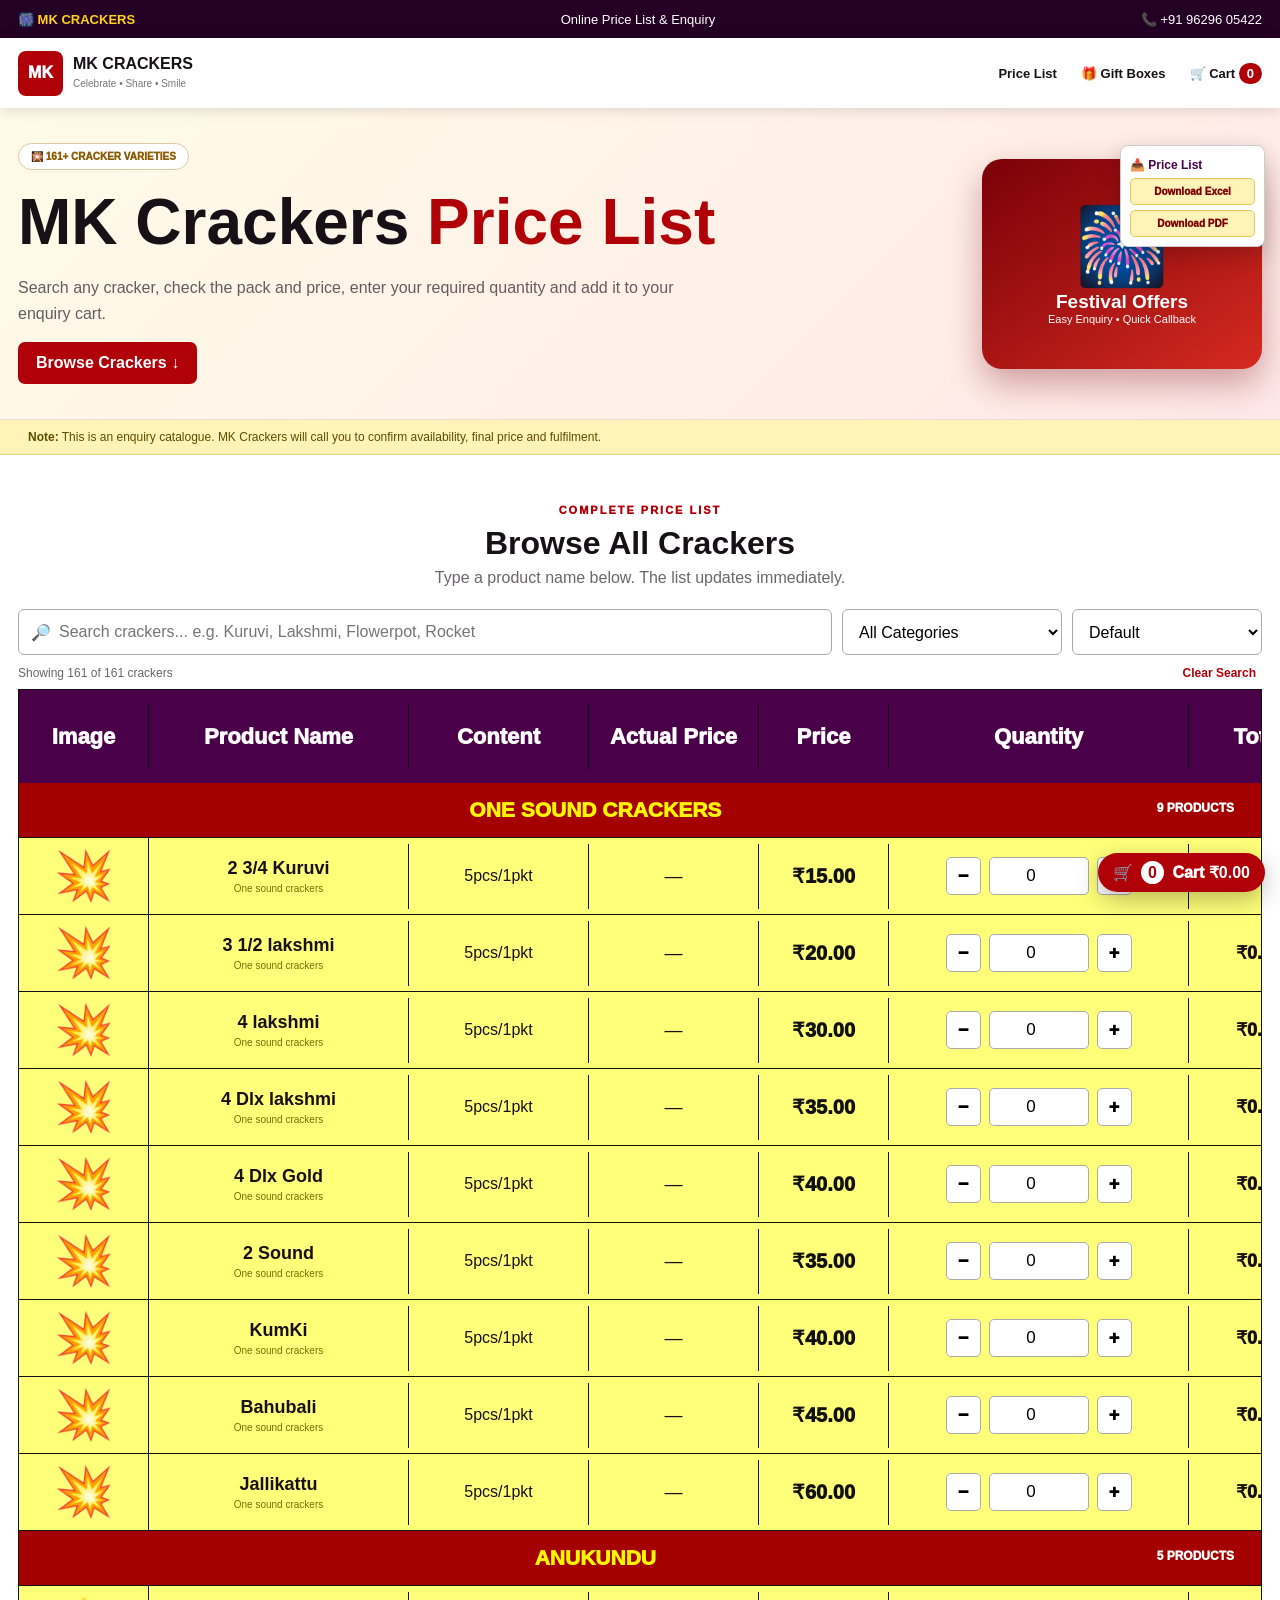
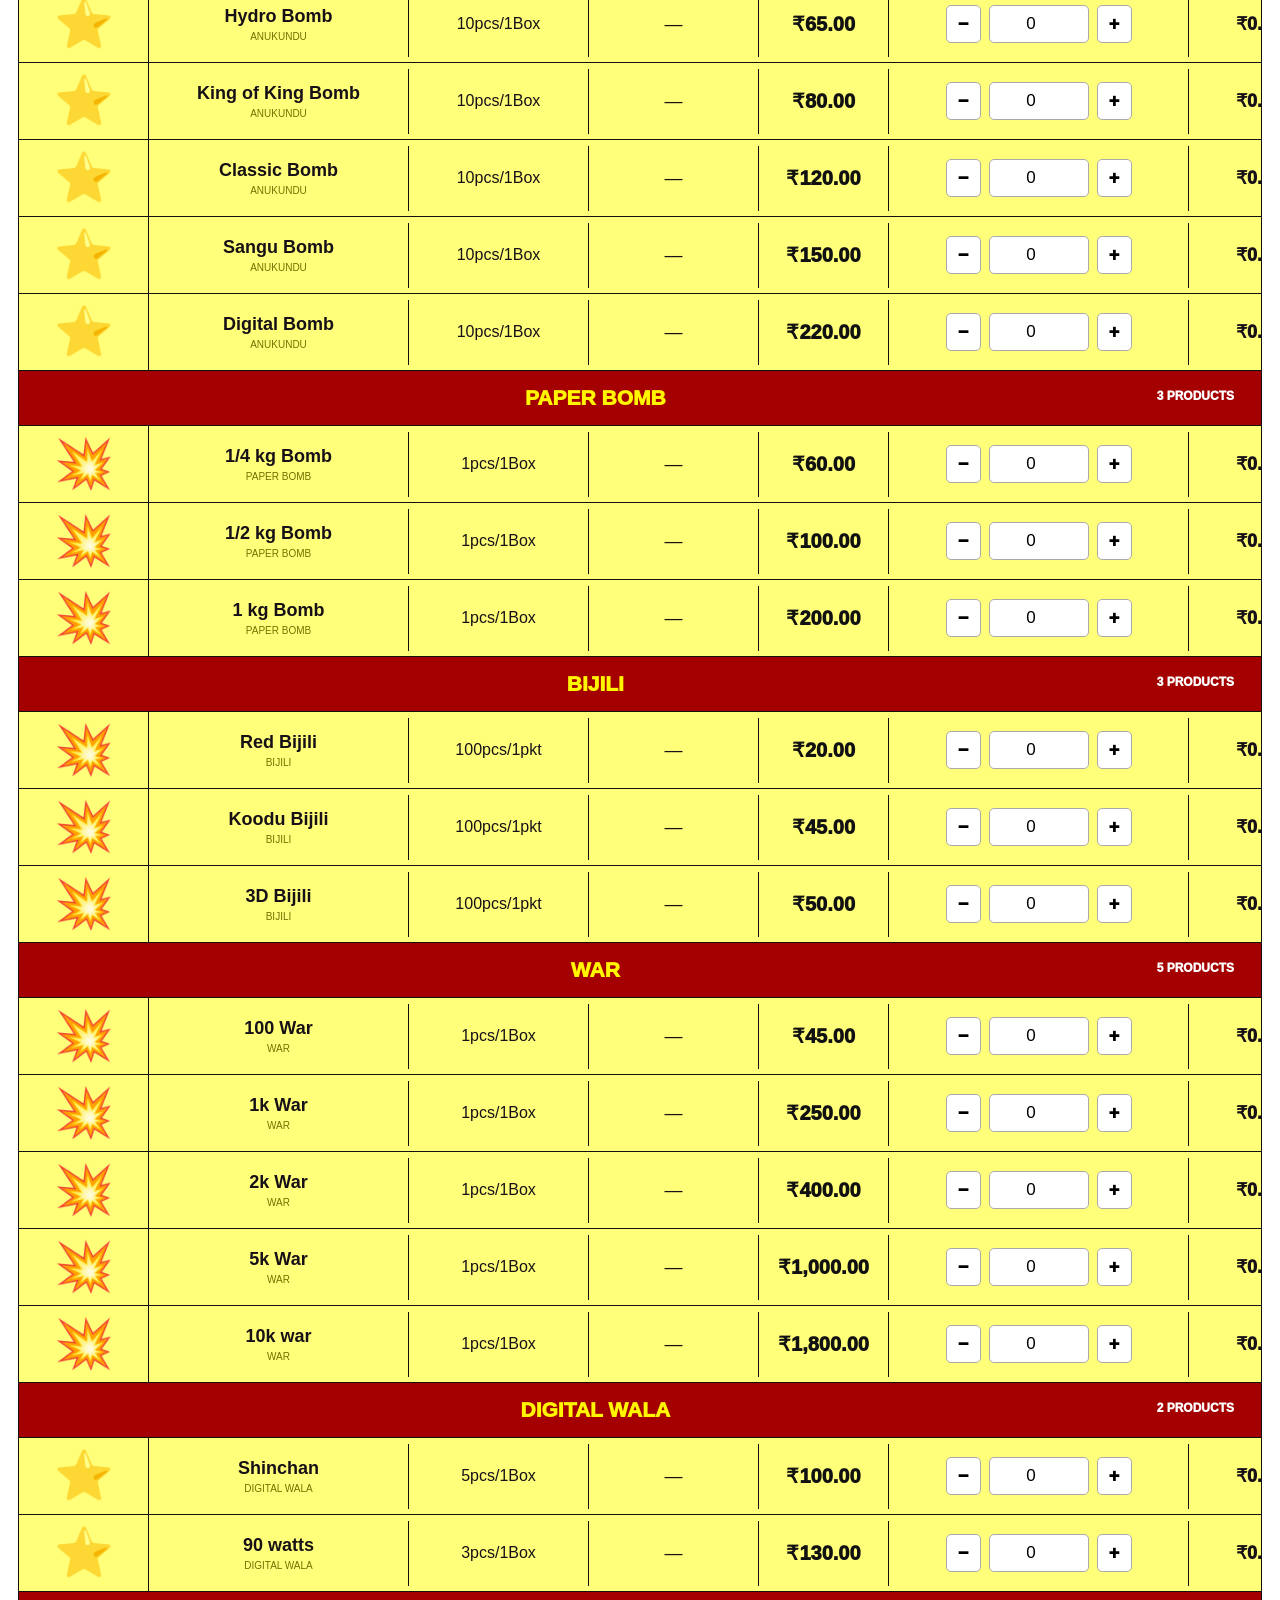
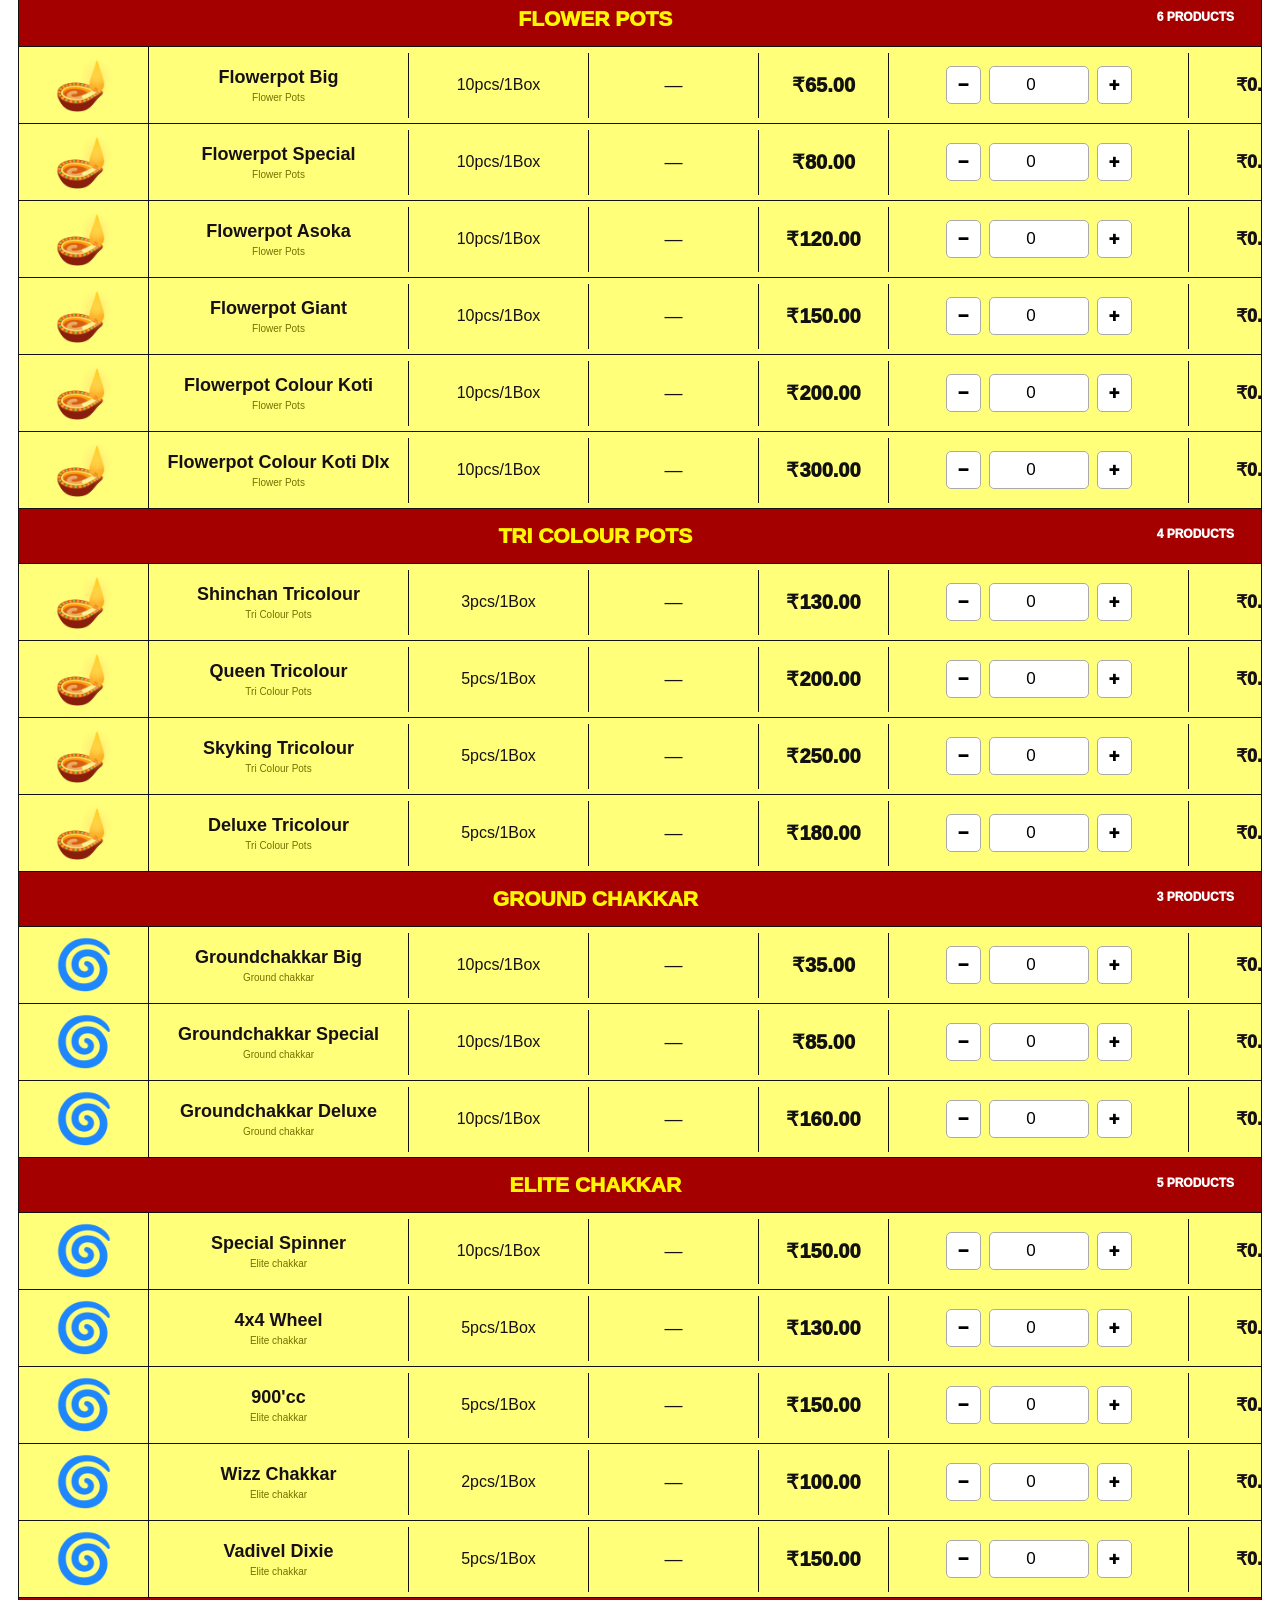
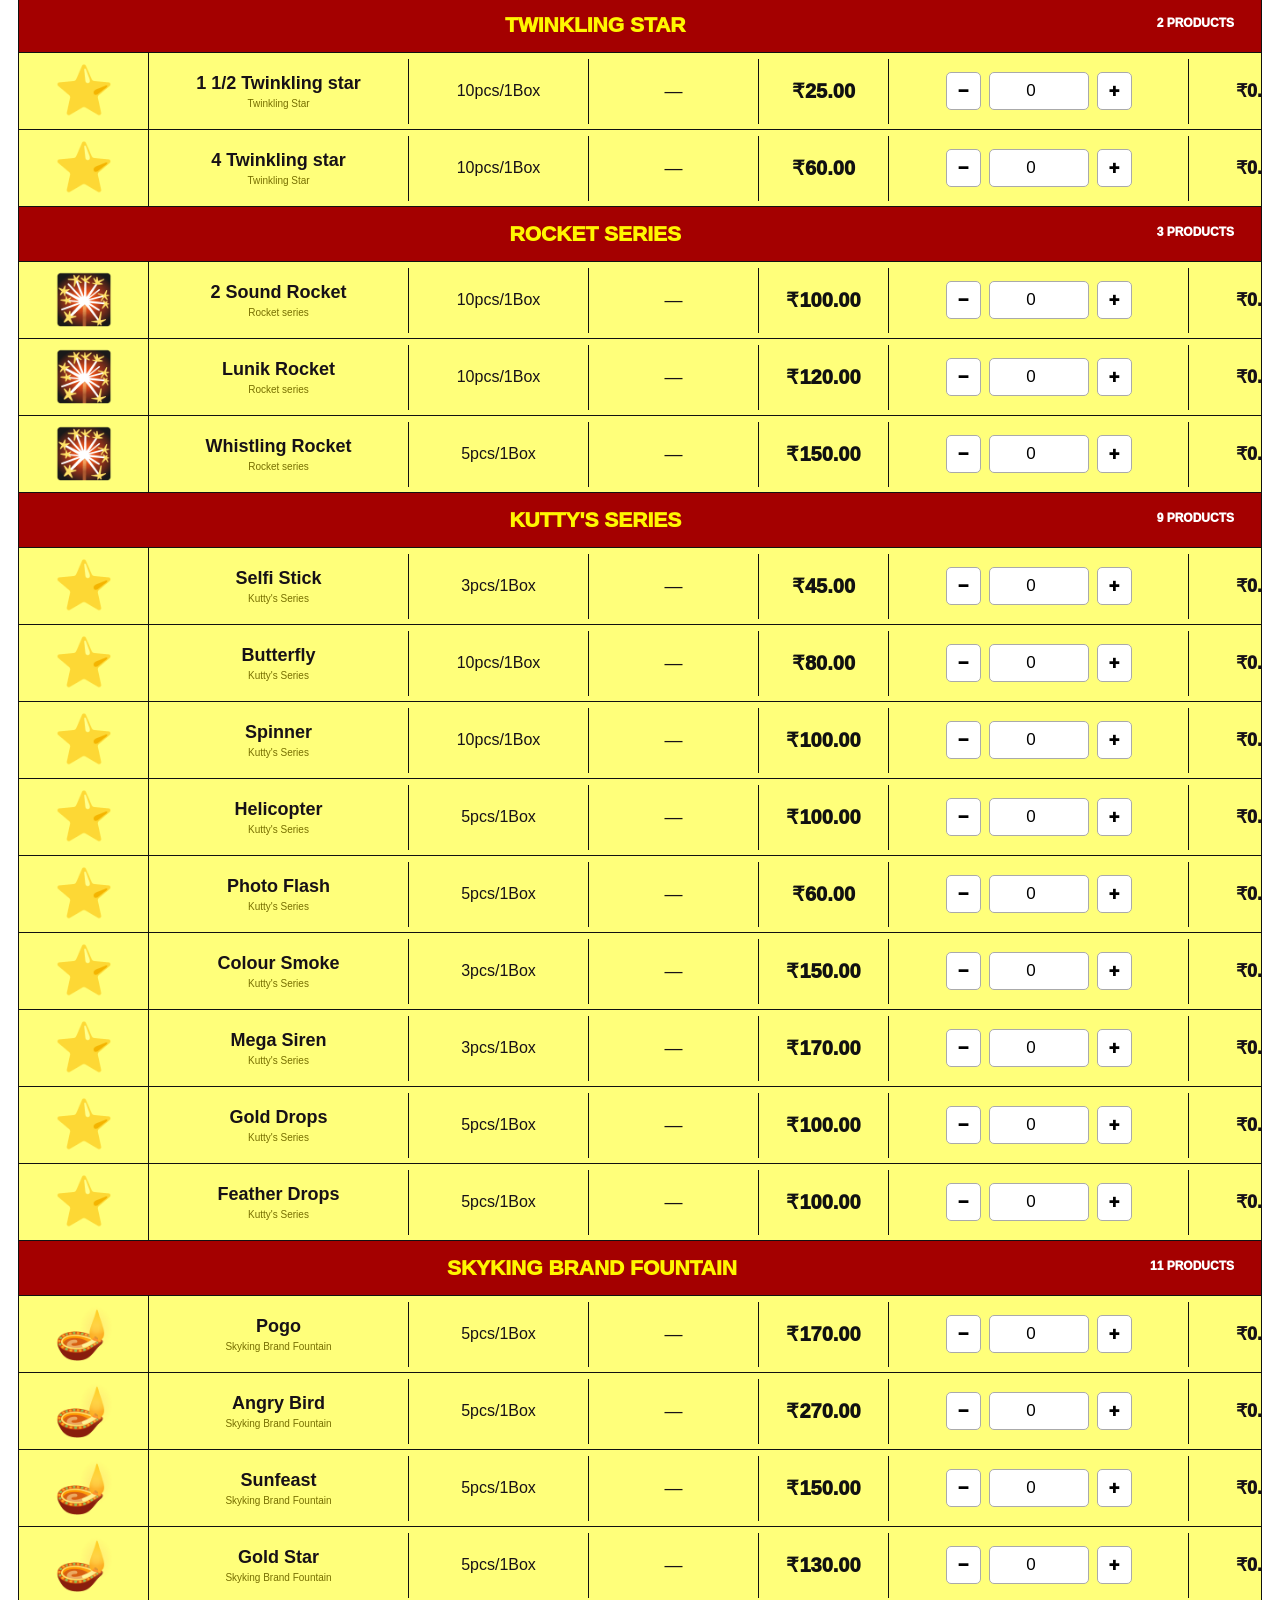
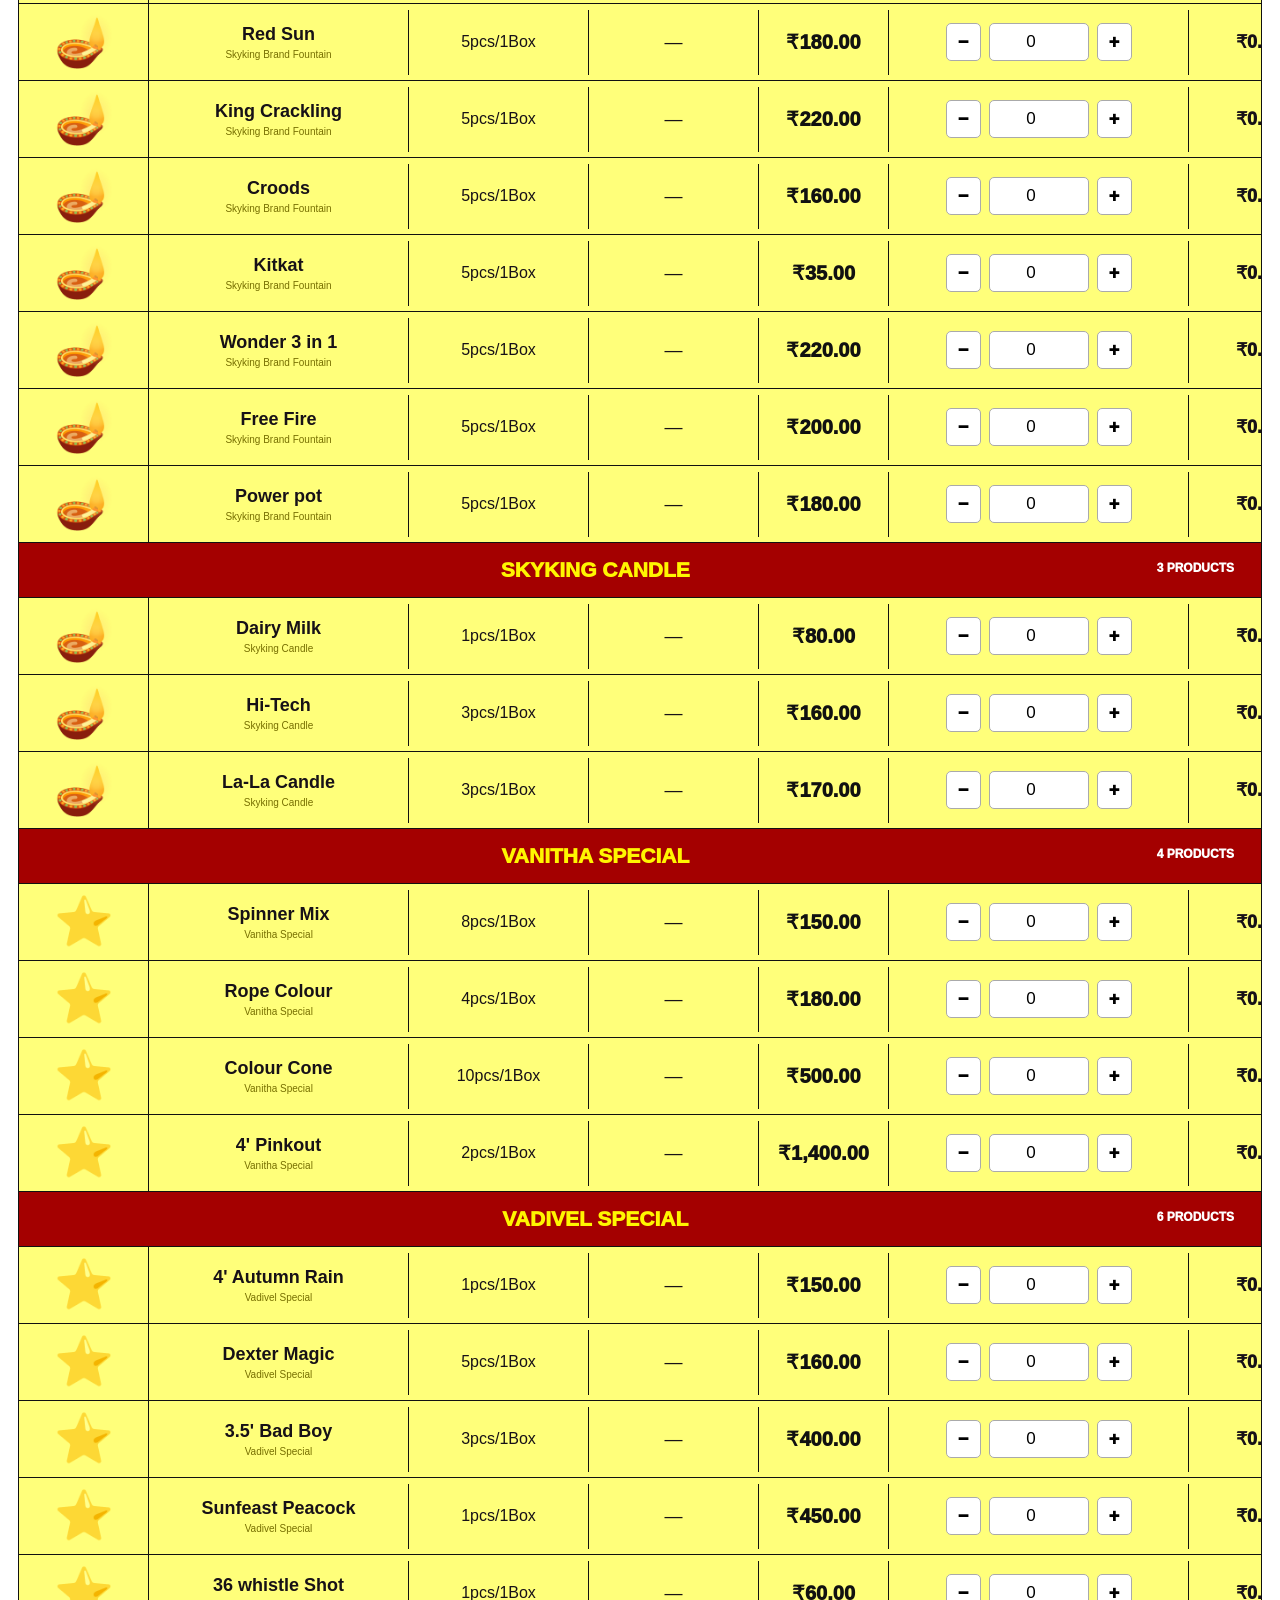
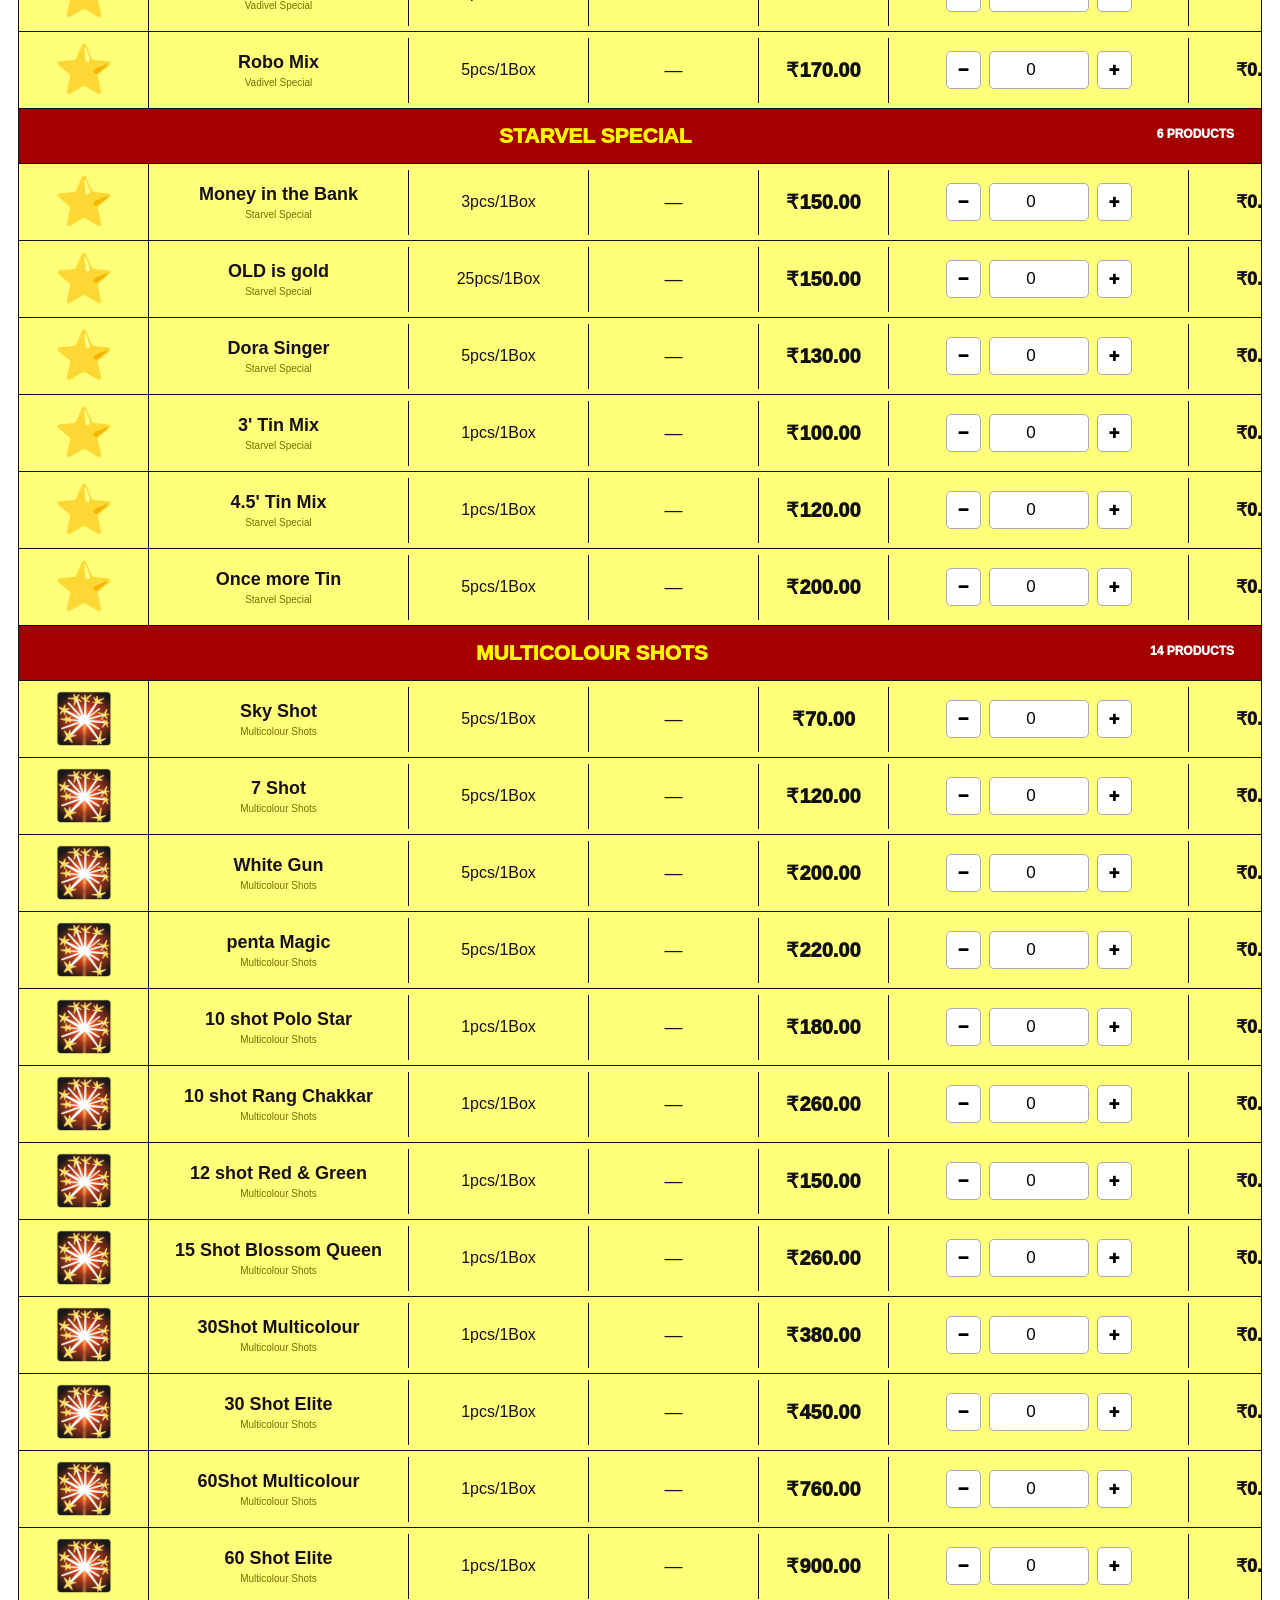
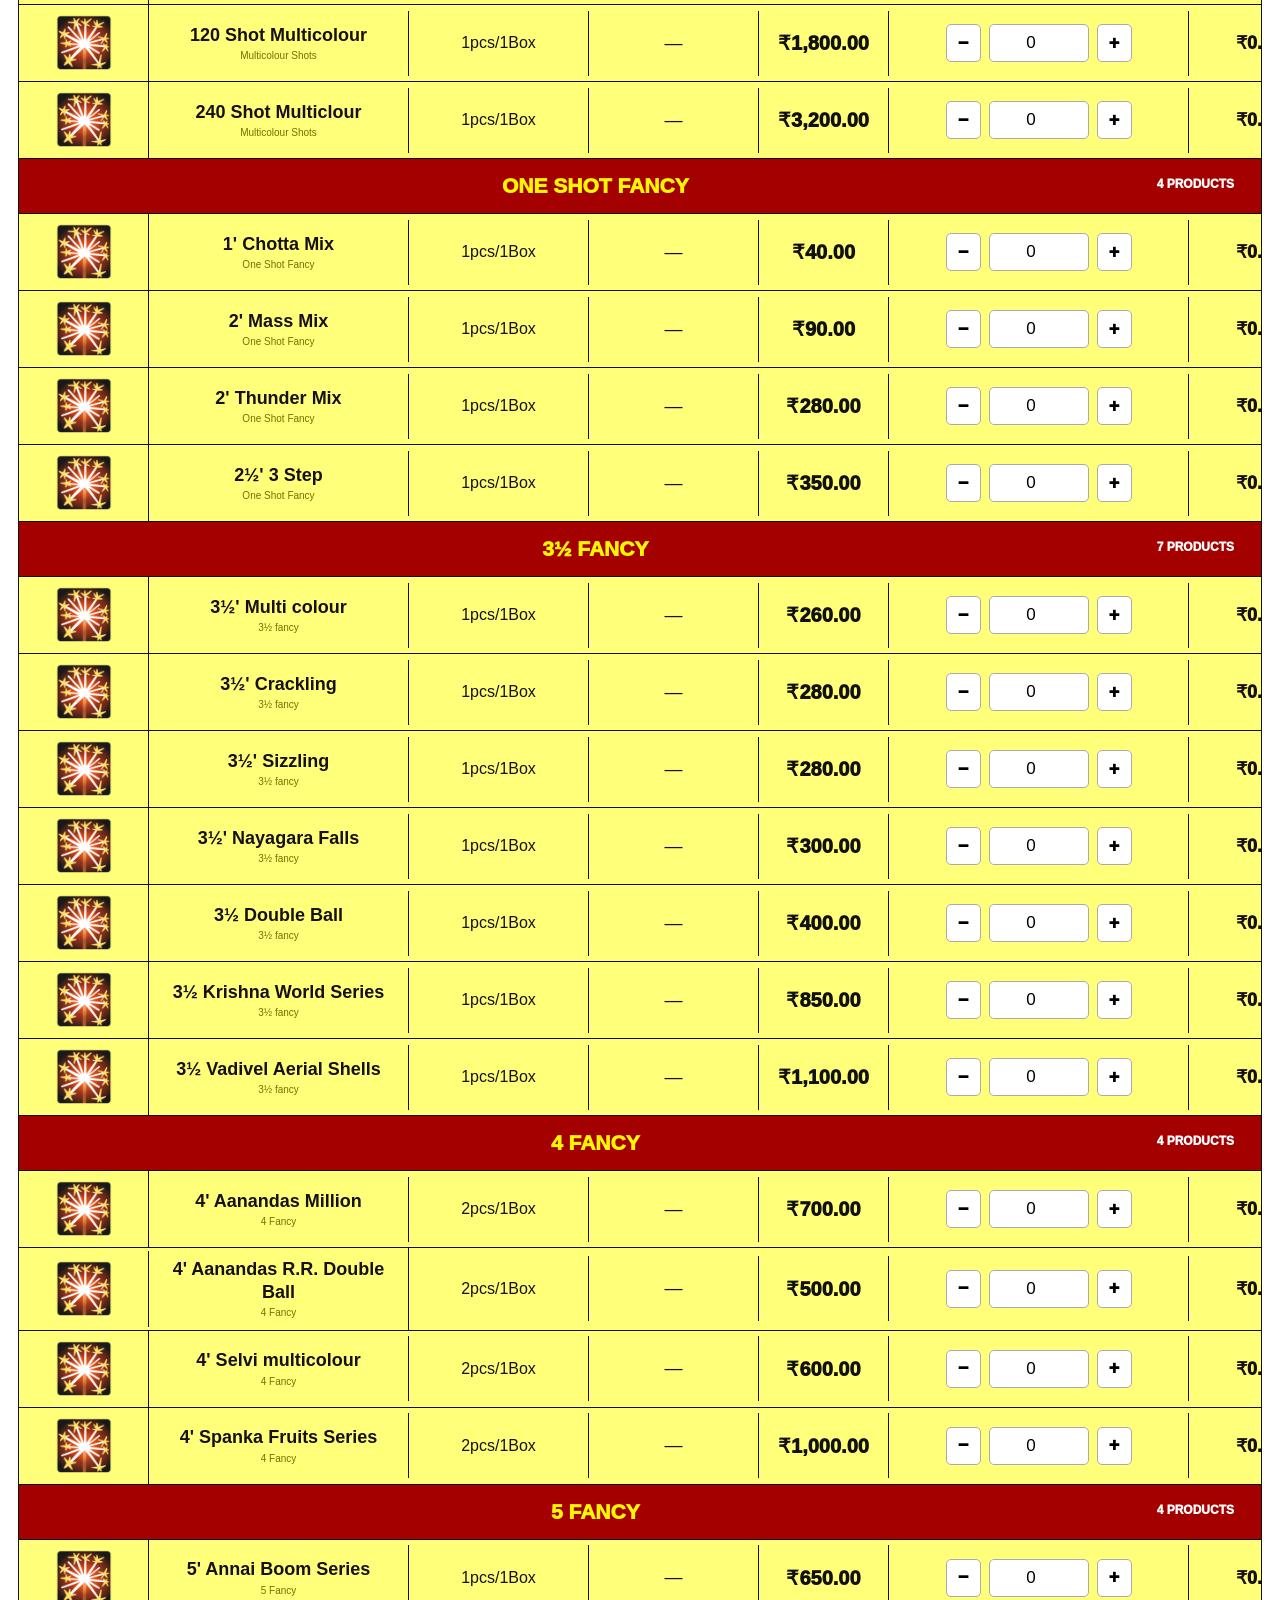
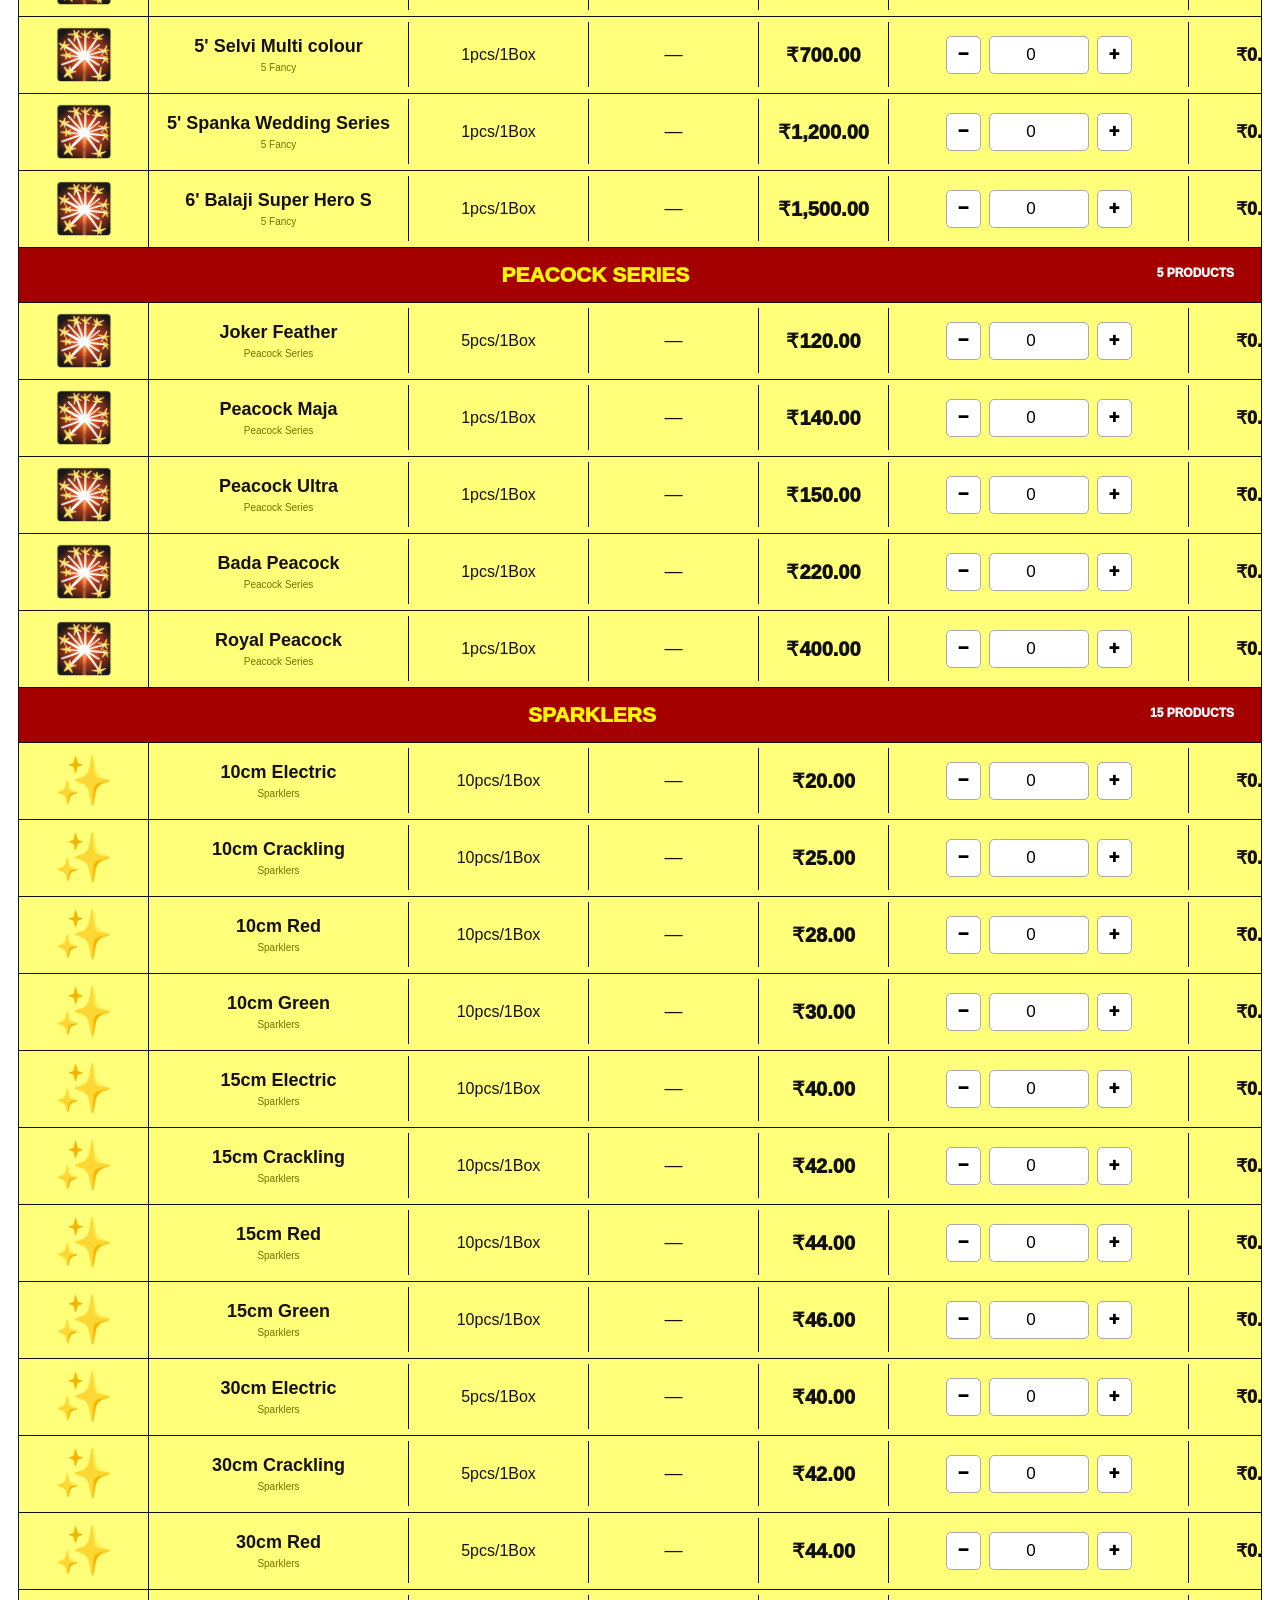
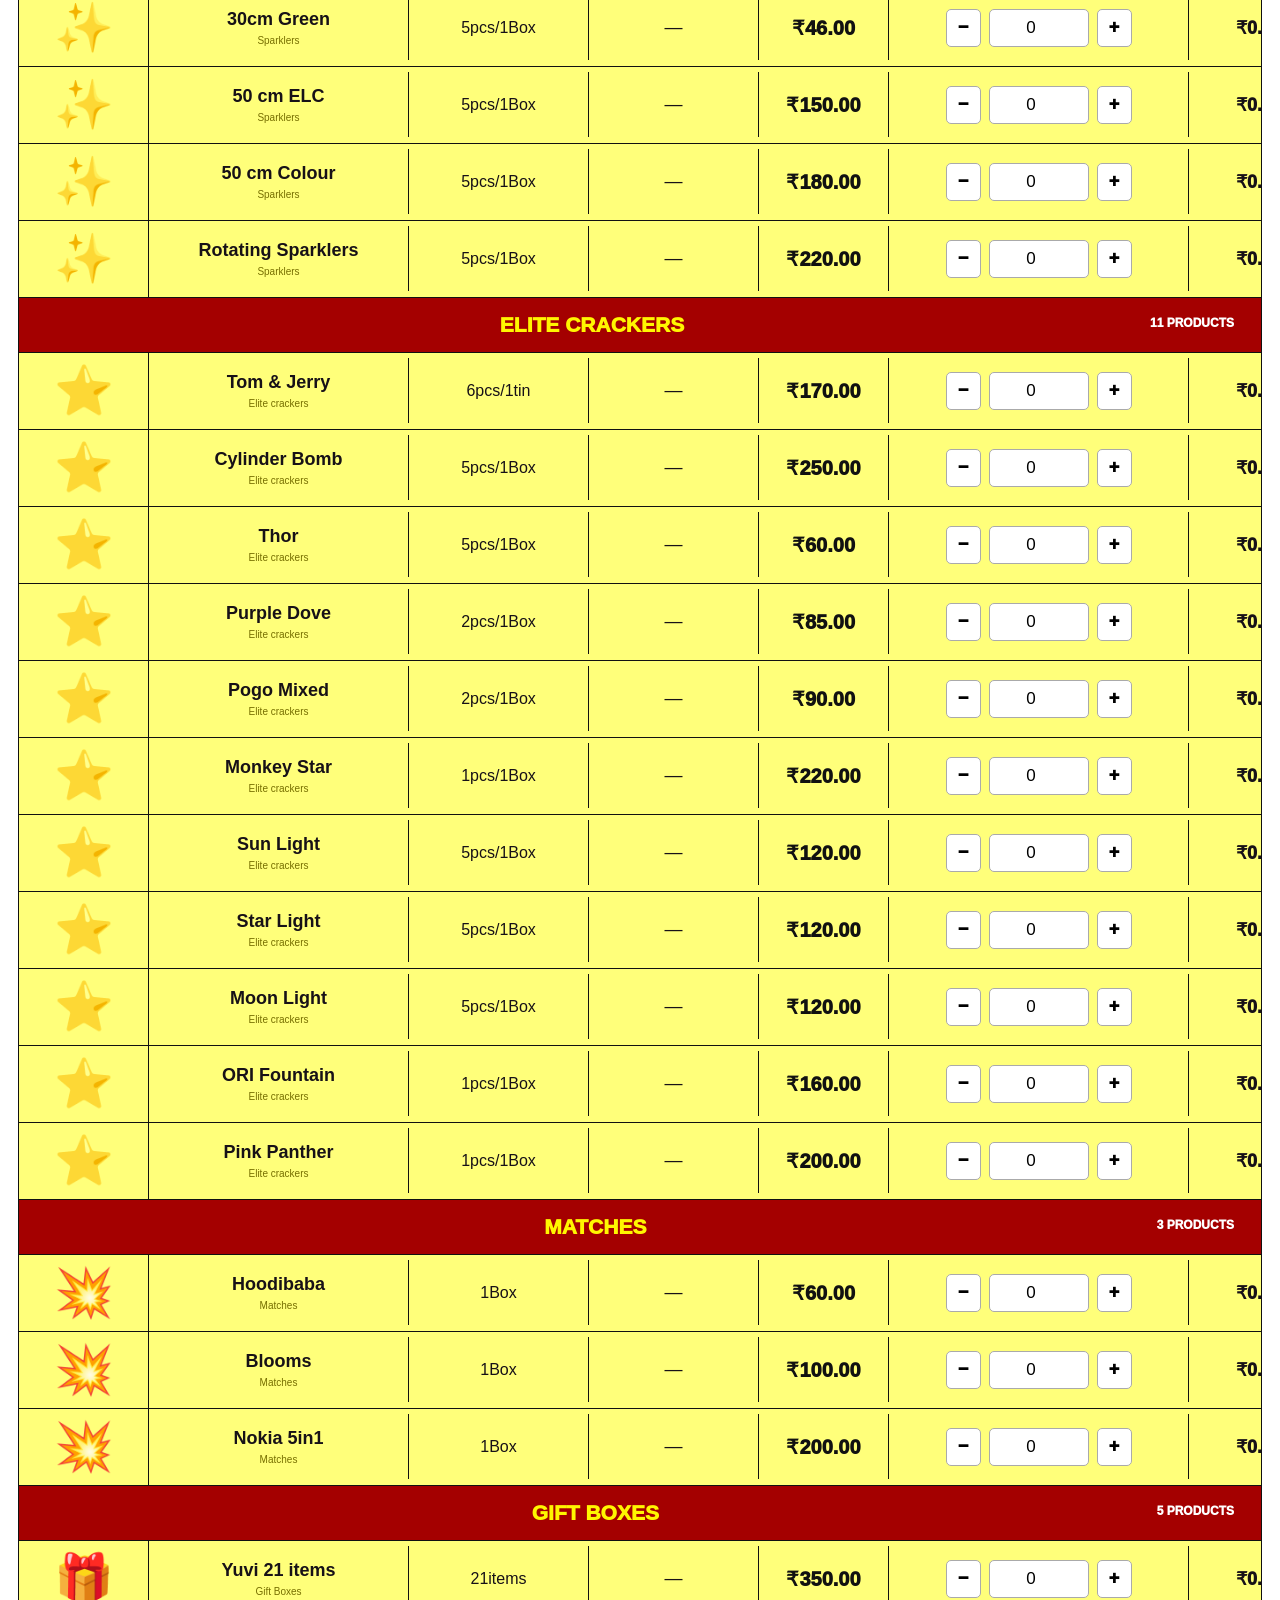
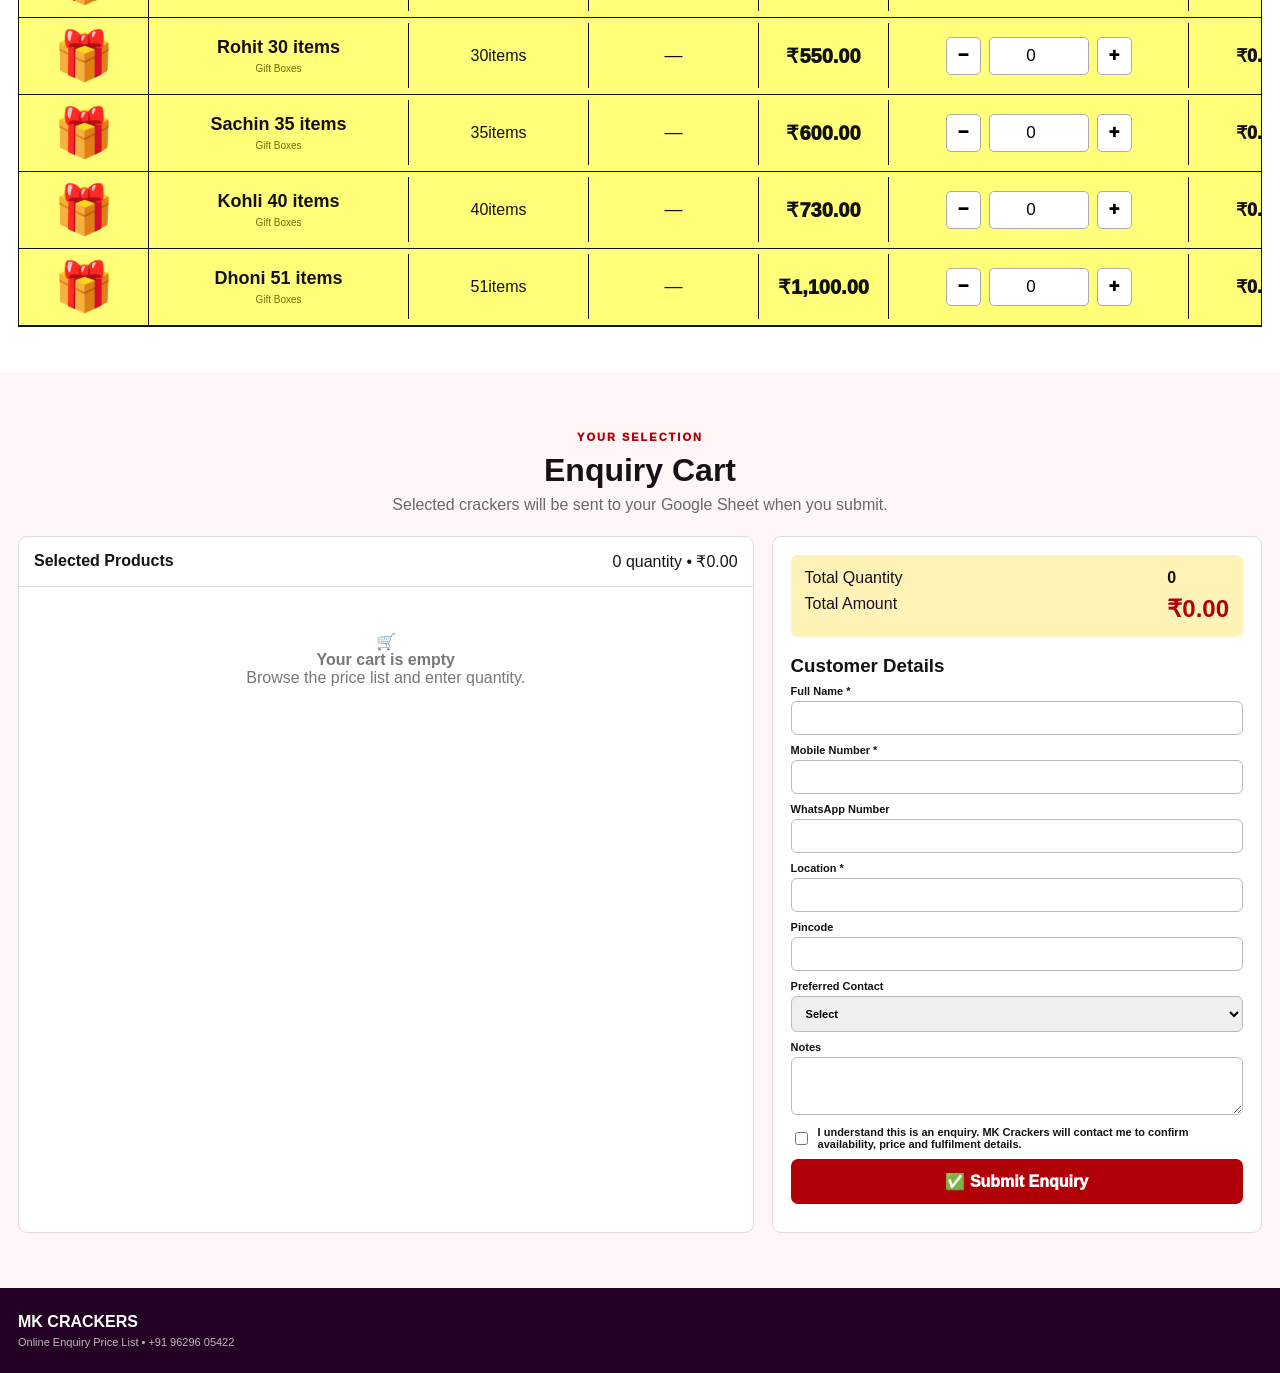
<file: index.html>
<!doctype html>
<html lang="en">
<head>
<meta charset="utf-8">
<meta name="viewport" content="width=device-width,initial-scale=1">
<title>MK Crackers | Price List</title>
<link rel="stylesheet" href="style.css">
</head>
<body>
<div class="top-strip"><div class="container strip-inner">
  <b>🎆 MK CRACKERS</b><span>Online Price List & Enquiry</span>
  <a href="tel:+919629605422">📞 +91 96296 05422</a>
</div></div>

<header class="site-header"><div class="container header-inner">
  <a class="logo" href="#top"><div class="logo-mark">MK</div><div><strong>MK CRACKERS</strong><small>Celebrate • Share • Smile</small></div></a>
  <nav>
    <a href="#catalogue">Price List</a>
    <a href="gift-boxes.html">🎁 Gift Boxes</a>
    <a href="#cart">🛒 Cart <b id="navCount">0</b></a>
  </nav>
  <button class="menu" id="menuBtn">☰</button>
</div></header>

<section class="hero" id="top">
  <div class="container hero-inner">
    <div>
      <div class="badge">🎇 161+ CRACKER VARIETIES</div>
      <h1>MK Crackers <span>Price List</span></h1>
      <p>Search any cracker, check the pack and price, enter your required quantity and add it to your enquiry cart.</p>
      <a class="primary" href="#catalogue">Browse Crackers ↓</a>
    </div>
    <div class="hero-art">🎆<strong>Festival Offers</strong><small>Easy Enquiry • Quick Callback</small></div>
  </div>
</section>

<div class="notice"><div class="container">
  <b>Note:</b> This is an enquiry catalogue. MK Crackers will call you to confirm availability, final price and fulfilment.
</div></div>

<section id="catalogue" class="catalogue">
<div class="container">
  <div class="title">
    <span>COMPLETE PRICE LIST</span>
    <h2>Browse All Crackers</h2>
    <p>Type a product name below. The list updates immediately.</p>
  </div>

  <div class="search-panel">
    <div class="search-box">🔎 <input id="search" type="search" autocomplete="off" placeholder="Search crackers... e.g. Kuruvi, Lakshmi, Flowerpot, Rocket"></div>
    <select id="category"><option value="all">All Categories</option></select>
    <select id="sort">
      <option value="default">Default</option>
      <option value="az">Name A-Z</option>
      <option value="low">Price Low → High</option>
      <option value="high">Price High → Low</option>
    </select>
  </div>

  <div class="result-info"><span id="resultCount"></span><button id="clearSearch" type="button">Clear Search</button></div>

  <div class="table-wrap">
    <div class="table-head">
      <div>Image</div><div>Product Name</div><div>Content</div><div>Actual Price</div><div>Price</div><div>Quantity</div><div>Total</div>
    </div>
    <div id="productList"></div>
    <div id="dataError" style="display:none;padding:20px;background:#fff0f0;color:#900;text-align:center;font-weight:800">
      Product list could not be loaded. Please make sure <b>products.js</b> is uploaded in the same folder as <b>index.html</b>.
    </div>
  </div>
</div>
</section>

<section id="cart" class="cart-section">
<div class="container">
  <div class="title"><span>YOUR SELECTION</span><h2>Enquiry Cart</h2><p>Selected crackers will be sent to your Google Sheet when you submit.</p></div>
  <div class="cart-layout">
    <div class="cart-box">
      <div class="cart-header"><b>Selected Products</b><span id="cartSummary">0 items</span></div>
      <div id="cartItems"></div>
      <div id="emptyCart" class="empty">🛒<b>Your cart is empty</b><span>Browse the price list and enter quantity.</span></div>
    </div>
    <div class="checkout">
      <div class="totals"><span>Total Quantity</span><b id="totalQty">0</b><span>Total Amount</span><strong>₹<i id="grandTotal">0.00</i></strong></div>
      <h3>Customer Details</h3>
      <form id="enquiryForm">
        <label>Full Name *<input name="name" required></label>
        <label>Mobile Number *<input name="mobile" required inputmode="tel"></label>
        <label>WhatsApp Number<input name="whatsapp" inputmode="tel"></label>
        <label>Location *<input name="location" required></label>
        <label>Pincode<input name="pincode" inputmode="numeric"></label>
        <label>Preferred Contact<select name="contactPreference" required><option value="">Select</option><option>Phone Call</option><option>WhatsApp</option></select></label>
        <label>Notes<textarea name="notes" rows="3"></textarea></label>
        <label class="agree"><input type="checkbox" required><span>I understand this is an enquiry. MK Crackers will contact me to confirm availability, price and fulfilment details.</span></label>
        <button class="submit" type="submit">✅ Submit Enquiry</button>
      </form>
      <div id="result"></div>
    </div>
  </div>
</div>
</section>

<div class="floating-download">
  <b>📥 Price List</b>
  <a href="MK-Crackers-Price-List.xlsx" download>Download Excel</a>
  <a href="MK-Crackers-Price-List.pdf" download>Download PDF</a>
</div>
<div class="floating-cart"><a href="#cart">🛒 <b id="floatCount">0</b> <span>Cart</span> ₹<strong id="floatTotal">0</strong></a></div>

<footer><div class="container"><b>MK CRACKERS</b><span>Online Enquiry Price List • +91 96296 05422</span></div></footer>

<script src="products.js"></script>
<script src="app.js"></script>
</body>
</html>
</file>
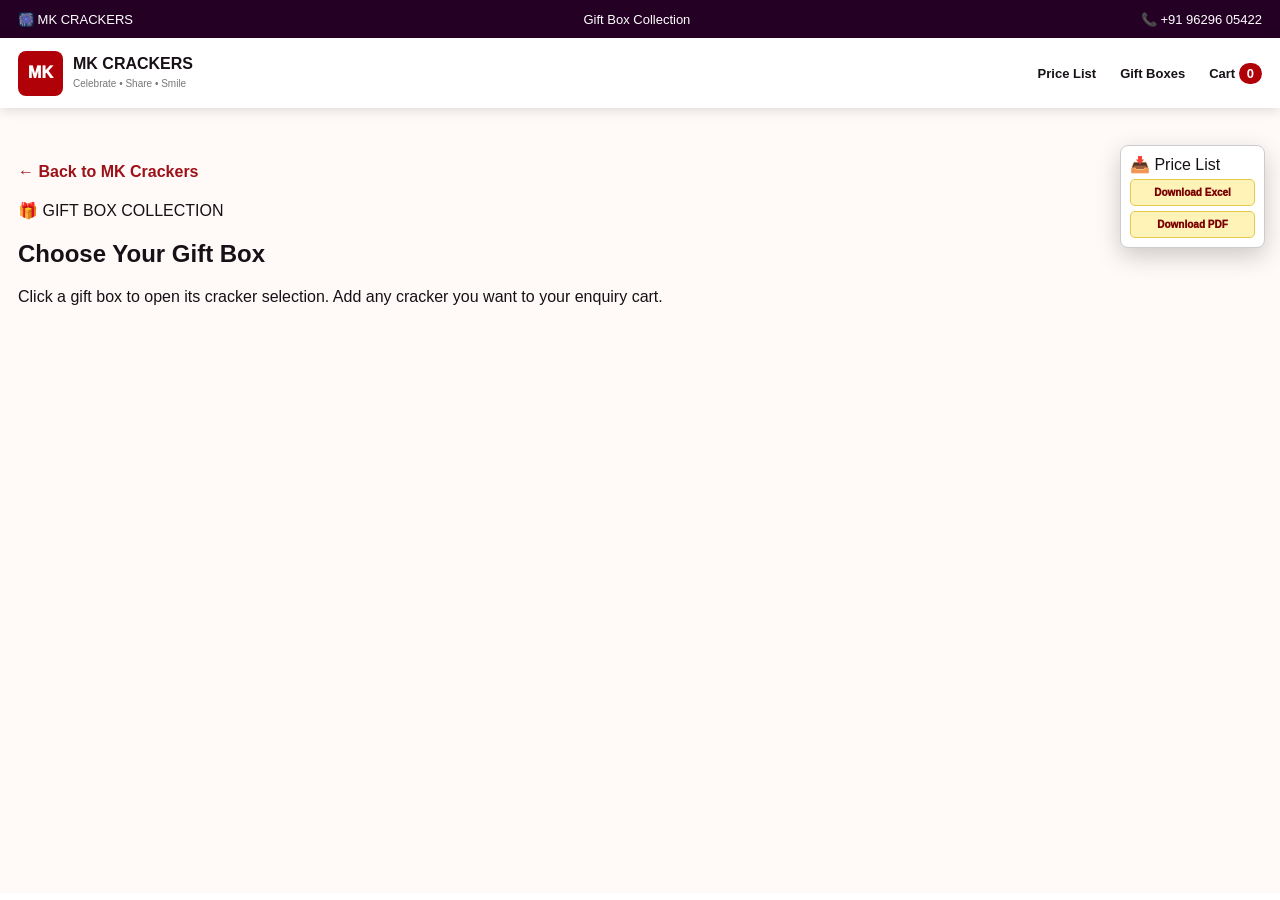
<file: gift-boxes.html>
<!doctype html>
<html lang="en">
<head>
<meta charset="utf-8"><meta name="viewport" content="width=device-width,initial-scale=1">
<title>MK Crackers | Gift Box Selection</title>
<link rel="stylesheet" href="style.css">
<style>
.gift-page{padding:55px 0 90px;background:#fffaf7;min-height:calc(100vh - 115px)}
.back{display:inline-block;margin-bottom:20px;color:#9d1118;font-weight:900}
.gift-boxes{display:grid;grid-template-columns:repeat(5,1fr);gap:18px}
.box{background:#fff;border:1px solid #eadedf;border-radius:16px;padding:16px;box-shadow:0 8px 25px #0000000b;cursor:pointer;transition:.2s}
.box:hover{transform:translateY(-5px);border-color:#d6a323;box-shadow:0 15px 35px #8d171722}
.box-art{height:150px;border-radius:12px;background:linear-gradient(135deg,#fff0bd,#fffaf0);display:grid;place-items:center;font-size:70px}
.box small{display:block;color:#9c710e;font-weight:900;letter-spacing:1.4px;margin-top:12px}
.box h2{font-size:19px;margin:5px 0}.box p{color:#746a70;font-size:12px}.box-price{font-size:22px;color:#b5121b;font-weight:1000;margin:9px 0}
.box button{width:100%;padding:11px;border:0;border-radius:8px;background:#b5121b;color:#fff;font-weight:1000;cursor:pointer}
.list-view{display:none;margin-top:35px}.list-view.show{display:block}
.list-head{display:flex;justify-content:space-between;align-items:center;gap:15px;margin-bottom:16px}
.list-head h2{margin:0;color:#7c0c13}.list-head p{color:#756b71}
.box-crackers{display:grid;grid-template-columns:repeat(3,1fr);gap:12px}
.cracker{background:#fff;border:1px solid #eadfe0;border-radius:12px;padding:14px;display:grid;grid-template-columns:1fr auto;gap:8px;align-items:center}
.cracker h3{font-size:14px;margin:0}.cracker p{font-size:11px;color:#81777d;margin:4px 0}.cracker strong{color:#b5121b}.cracker button{grid-column:1/-1;border:0;border-radius:7px;background:#b5121b;color:#fff;padding:9px;font-weight:900;cursor:pointer}
.selection-bar{position:sticky;bottom:12px;margin-top:22px;background:#231719;color:#fff;padding:12px 16px;border-radius:12px;display:flex;justify-content:space-between;align-items:center;box-shadow:0 10px 30px #0005}
.selection-bar a{background:#f5b400;color:#1d1300;padding:9px 14px;border-radius:7px;font-weight:1000}
@media(max-width:1000px){.gift-boxes{grid-template-columns:repeat(3,1fr)}.box-crackers{grid-template-columns:repeat(2,1fr)}}
@media(max-width:650px){.gift-boxes,.box-crackers{grid-template-columns:1fr}.list-head{align-items:flex-start;flex-direction:column}}
</style>
</head>
<body>
<div class="top-strip"><div class="container strip-inner"><span>🎆 MK CRACKERS</span><span>Gift Box Collection</span><a href="tel:+919629605422">📞 +91 96296 05422</a></div></div>
<header class="site-header"><div class="container header-inner">
<a class="logo" href="index.html"><div class="logo-mark">MK</div><div><strong>MK CRACKERS</strong><small>Celebrate • Share • Smile</small></div></a>
<nav><a href="index.html">Price List</a><a href="gift-boxes.html">Gift Boxes</a><a href="index.html#cart">Cart <b id="navCount">0</b></a></nav><button class="menu" id="menuBtn">☰</button>
</div></header>

<section class="gift-page">
<div class="container">
<a class="back" href="index.html">← Back to MK Crackers</a>
<div class="section-title"><span>🎁 GIFT BOX COLLECTION</span><h2>Choose Your Gift Box</h2><p>Click a gift box to open its cracker selection. Add any cracker you want to your enquiry cart.</p></div>
<div id="giftBoxes" class="gift-boxes"></div>

<div id="listView" class="list-view">
<div class="list-head"><div><span id="selectedLabel" class="badge"></span><h2 id="selectedTitle"></h2><p>Select individual crackers for this gift-box enquiry.</p></div><button class="secondary" id="backBoxes">← Gift Boxes</button></div>
<div class="toolbar"><input id="boxSearch" placeholder="🔎 Search crackers in this list..."><select id="boxSort"><option value="default">Default order</option><option value="az">A-Z</option><option value="low">Price low-high</option></select></div>
<div id="boxCrackers" class="box-crackers"></div>
<div class="selection-bar"><span><b id="selectedCount">0</b> items selected • ₹<b id="selectedTotal">0.00</b></span><a href="index.html#cart">Go to Enquiry Cart →</a></div>
</div>
</div>
</section>

<script src="products.js"></script><script src="gift-boxes.js"></script>
<script>
const products=window.PRODUCTS||[], boxes=window.GIFT_BOXES||[];
let cart=JSON.parse(localStorage.getItem("mkCart")||"[]");
const $=s=>document.querySelector(s);
const money=n=>Number(n||0).toLocaleString("en-IN",{minimumFractionDigits:2,maximumFractionDigits:2});
const esc=s=>String(s??"").replace(/[&<>"']/g,m=>({"&":"&amp;","<":"&lt;",">":"&gt;",'"':"&quot;","'":"&#039;"}[m]));
function save(){localStorage.setItem("mkCart",JSON.stringify(cart))}
function add(p){let x=cart.find(i=>i.id===p.id);x?x.qty++:cart.push({id:p.id,name:p.name,content:p.content||"",price:Number(p.price)||0,qty:1});save();renderBar();renderNav()}
function renderNav(){$("#navCount").textContent=cart.reduce((a,x)=>a+x.qty,0)}
function renderBar(){let q=cart.reduce((a,x)=>a+x.qty,0),t=cart.reduce((a,x)=>a+x.qty*x.price,0);$("#selectedCount").textContent=q;$("#selectedTotal").textContent=money(t);renderNav()}
function renderBoxes(){$("#giftBoxes").innerHTML=boxes.map(b=>`<article class="box" data-box="${b.id}"><div class="box-art">🎁</div><small>GIFT BOX</small><h2>${esc(b.name)}</h2><p>${b.items} items • Complete gift box price</p><div class="box-price">₹${money(b.price)}</div><button type="button">View Crackers →</button></article>`).join("")}
let current=null;
function openBox(id){current=boxes.find(b=>b.id===id);if(!current)return;$("#selectedLabel").textContent=current.items+" ITEMS • ₹"+money(current.price);$("#selectedTitle").textContent=current.name+" — Crackers";$("#listView").classList.add("show");renderList();$("#listView").scrollIntoView({behavior:"smooth"})}
function renderList(){let q=$("#boxSearch").value.trim().toLowerCase(),s=$("#boxSort").value,a=products.filter(p=>!q||p.name.toLowerCase().includes(q)||String(p.categoryLabel).toLowerCase().includes(q));if(s==="az")a.sort((x,y)=>x.name.localeCompare(y.name));if(s==="low")a.sort((x,y)=>x.price-y.price);$("#boxCrackers").innerHTML=a.map(p=>`<article class="cracker"><div><h3>${esc(p.name)}</h3><p>${esc(p.categoryLabel||"")} ${p.content?"• "+esc(p.content):""}</p></div><strong>₹${money(p.price)}</strong><button type="button" data-add="${p.id}">+ Add to Cart</button></article>`).join("")}
$("#giftBoxes").addEventListener("click",e=>{let card=e.target.closest("[data-box]");if(card)openBox(card.dataset.box)});
$("#boxCrackers").addEventListener("click",e=>{let id=e.target.dataset.add;if(id){let p=products.find(x=>String(x.id)===String(id));if(p)add(p)}});
$("#boxSearch").oninput=renderList;$("#boxSort").onchange=renderList;
$("#backBoxes").onclick=()=>{$("#listView").classList.remove("show");window.scrollTo({top:0,behavior:"smooth"})};
$("#menuBtn").onclick=()=>document.querySelector("nav").classList.toggle("show");
renderBoxes();renderNav();renderBar();
</script>
<div class="floating-download">
  <div class="download-title">📥 Price List</div>
  <a href="MK-Crackers-Price-List.xlsx" download>Download Excel</a>
  <a href="MK-Crackers-Price-List.pdf" download>Download PDF</a>
</div>
</body></html>
</file>
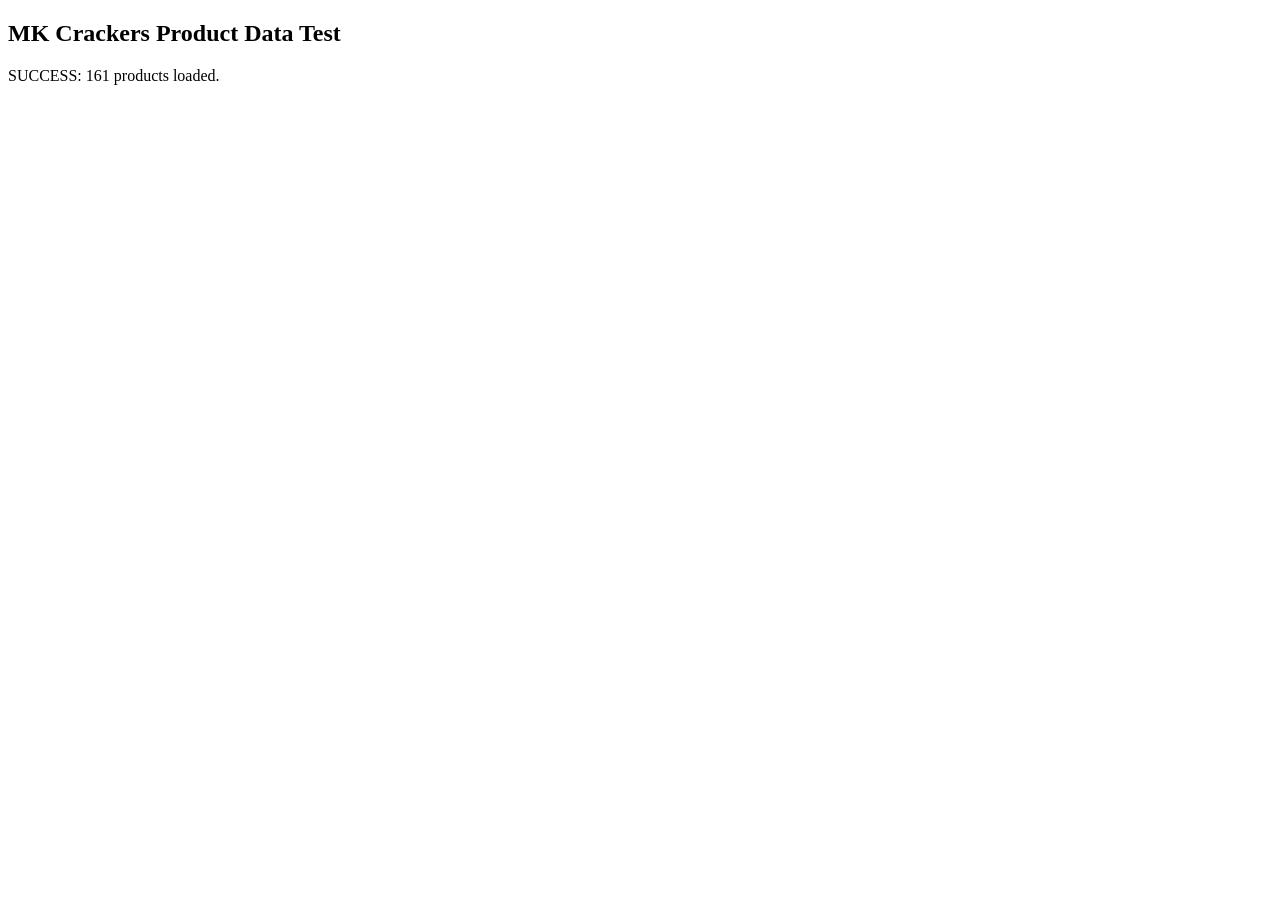
<file: search-test.html>
<!doctype html><html><body>
<h2>MK Crackers Product Data Test</h2><div id="status">Loading...</div>
<script src="products.js"></script><script>
const n=Array.isArray(window.PRODUCTS)?window.PRODUCTS.length:0;
document.getElementById('status').textContent=n?('SUCCESS: '+n+' products loaded.'): 'ERROR: products.js did not load.';
</script></body></html>
</file>
<file: style.css>
*{box-sizing:border-box}:root{--red:#b00008;--deep:#4b004b;--gold:#ffd21c;--yellow:#ffff75;--line:#222;--muted:#555}
body{margin:0;font-family:Arial,Helvetica,sans-serif;color:#171117;background:#fff}
a{text-decoration:none;color:inherit}button,input,select,textarea{font:inherit}
.container{width:100%;max-width:1450px;margin:auto;padding:0 18px}
.top-strip{background:#240024;color:#fff;font-size:13px}.strip-inner{height:38px;display:flex;justify-content:space-between;align-items:center}.strip-inner b{color:#ffd21c}
.site-header{background:#fff;position:sticky;top:0;z-index:50;box-shadow:0 2px 12px #0002}.header-inner{height:70px;display:flex;align-items:center;justify-content:space-between}
.logo{display:flex;gap:10px;align-items:center}.logo-mark{width:45px;height:45px;background:#b00008;color:#fff;border-radius:8px;display:grid;place-items:center;font-weight:1000}.logo strong{display:block}.logo small{color:#777;font-size:10px}nav{display:flex;gap:24px;font-weight:900;font-size:13px}nav b{background:#b00008;color:#fff;padding:3px 8px;border-radius:20px}.menu{display:none;border:0;background:none;font-size:25px}
.hero{background:linear-gradient(135deg,#fffbe8,#ffe8e8);border-bottom:1px solid #eadbdb}.hero-inner{min-height:300px;display:flex;justify-content:space-between;align-items:center;padding-top:35px;padding-bottom:35px}.badge{display:inline-block;background:#fff;border:1px solid #dfc9a0;border-radius:20px;padding:7px 12px;color:#8b5b00;font-size:10px;font-weight:1000}.hero h1{font-size:clamp(38px,5vw,64px);margin:15px 0 10px}.hero h1 span{color:#b00008}.hero p{max-width:680px;color:#655c61;line-height:1.6}.primary{display:inline-block;background:#b00008;color:#fff;padding:12px 18px;border-radius:7px;font-weight:900}.hero-art{width:280px;height:210px;border-radius:20px;background:linear-gradient(145deg,#7b0008,#d52a20);color:#fff;display:grid;place-items:center;align-content:center;font-size:75px;box-shadow:0 15px 35px #70000855}.hero-art strong{font-size:19px}.hero-art small{font-size:11px}
.notice{background:#fff3b8;border-bottom:1px solid #e4d37a;padding:10px;font-size:12px;color:#5d4d00}
.catalogue{padding:45px 0;background:#fff}.title{text-align:center;margin-bottom:22px}.title span{color:#b00008;font-size:11px;font-weight:1000;letter-spacing:2px}.title h2{margin:7px 0;font-size:32px}.title p{margin:0;color:#6d656a}
.search-panel{display:grid;grid-template-columns:1fr 220px 190px;gap:10px;margin-bottom:10px}.search-box{border:1px solid #aaa;border-radius:6px;padding:0 12px;display:flex;align-items:center;background:#fff}.search-box input{border:0;outline:0;width:100%;padding:13px 8px}.search-panel select{border:1px solid #aaa;border-radius:6px;padding:12px;background:#fff}
.result-info{display:flex;justify-content:space-between;align-items:center;margin:8px 0;font-size:12px;color:#666}.result-info button{border:0;background:none;color:#b00008;font-weight:900;cursor:pointer}
.table-wrap{border:1px solid #111;overflow:hidden}.table-head,.product-row{display:grid;grid-template-columns:130px minmax(260px,1.8fr) 180px 170px 130px 300px 140px;align-items:center}
.table-head{background:#4a0048;color:#fff;font-size:22px;font-weight:1000;text-align:center;padding:14px 0}.table-head>div,.product-row>div{border-right:1px solid #111;min-height:65px;display:flex;align-items:center;justify-content:center}.table-head>div:last-child,.product-row>div:last-child{border-right:0}
.category-head{grid-column:1/-1;background:#a40000;color:#fff600;text-align:center;font-size:21px;font-weight:1000;padding:15px;border-bottom:1px solid #111;text-transform:uppercase}.category-head span{float:right;font-size:12px;color:#fff;margin:3px 12px 0 0}
.product-row{background:#ffff7a;border-bottom:1px solid #111;font-size:18px}.product-row>div{padding:10px}.prod-img{font-size:48px}.prod-name{flex-direction:column;text-align:center;line-height:1.25}.prod-name small{font-size:10px;color:#776f00;margin-top:4px}.content{font-size:16px}.actual{font-size:18px}.actual s{color:#111}.price{font-size:20px;font-weight:1000;color:#111}.qty-control{display:flex!important;gap:8px}.qty-control button{width:35px;height:38px;border:1px solid #aaa;background:#fff;border-radius:5px;font-weight:1000;cursor:pointer}.qty-control input{width:100px;height:38px;border:1px solid #aaa;border-radius:5px;text-align:center;background:#fff;font-size:17px}.line-total{font-weight:1000}.no-results{padding:40px;text-align:center;background:#fff9d0}
.cart-section{padding:55px 0;background:#fff7f7}.cart-layout{display:grid;grid-template-columns:1.2fr .8fr;gap:18px}.cart-box,.checkout{background:#fff;border:1px solid #ddd;border-radius:9px}.cart-header{padding:15px;border-bottom:1px solid #ddd;display:flex;justify-content:space-between}.cart-row{display:grid;grid-template-columns:1fr 150px 120px 30px;gap:10px;align-items:center;padding:12px;border-bottom:1px solid #eee}.cart-row small{display:block;color:#777;margin-top:3px}.remove{border:0;background:none;color:#b00008;font-size:20px;cursor:pointer}.empty{display:flex;flex-direction:column;align-items:center;padding:45px;color:#777}.checkout{padding:18px}.totals{display:grid;grid-template-columns:1fr auto;gap:8px;background:#fff3b8;padding:14px;border-radius:7px}.totals strong{color:#b00008;font-size:24px}.totals i{font-style:normal}.checkout h3{margin-bottom:8px}.checkout form{display:grid;gap:9px}.checkout label{font-size:11px;font-weight:900}.checkout input,.checkout select,.checkout textarea{width:100%;padding:10px;border:1px solid #bbb;border-radius:6px;margin-top:4px}.agree{display:flex!important;gap:7px}.agree input{width:auto}.submit{border:0;background:#b00008;color:#fff;padding:13px;border-radius:7px;font-weight:1000;cursor:pointer}#result{margin-top:10px;color:#146c35;font-size:12px}
.floating-download{position:fixed;right:15px;top:145px;z-index:70;width:145px;background:#fff;border:1px solid #ccc;border-radius:8px;box-shadow:0 8px 25px #0003;padding:9px}.floating-download b{font-size:12px;color:#4b004b}.floating-download a{display:block;text-align:center;background:#fff3b8;color:#7b0000;border:1px solid #e4c94f;border-radius:5px;padding:7px;margin-top:5px;font-size:10px;font-weight:1000}
.floating-cart{position:fixed;right:15px;bottom:18px;z-index:70}.floating-cart a{background:#b00008;color:#fff;border-radius:30px;padding:11px 15px;box-shadow:0 8px 25px #0004;font-weight:1000}.floating-cart b{background:#fff;color:#b00008;border-radius:50%;padding:3px 7px;margin:0 4px}
footer{background:#250025;color:#fff;padding:25px 0}footer span{display:block;color:#bbb;font-size:11px;margin-top:5px}
@media(max-width:1000px){.table-head,.product-row{grid-template-columns:90px minmax(190px,1.5fr) 120px 110px 90px 190px 100px}.table-head{font-size:15px}.product-row{font-size:14px}.gift-grid{grid-template-columns:repeat(3,1fr)}}
@media(max-width:760px){.hero-inner{flex-direction:column;align-items:flex-start}.hero-art{display:none}.search-panel{grid-template-columns:1fr}.table-wrap{overflow-x:auto}.table-head,.product-row{width:1100px}.cart-layout{grid-template-columns:1fr}.floating-download{right:8px;top:auto;bottom:80px;width:125px}.menu{display:block}nav{display:none}nav.show{display:flex;position:absolute;right:3%;top:70px;background:#fff;padding:14px;flex-direction:column;border:1px solid #ddd;border-radius:8px}.strip-inner span{display:none}}
</file>
